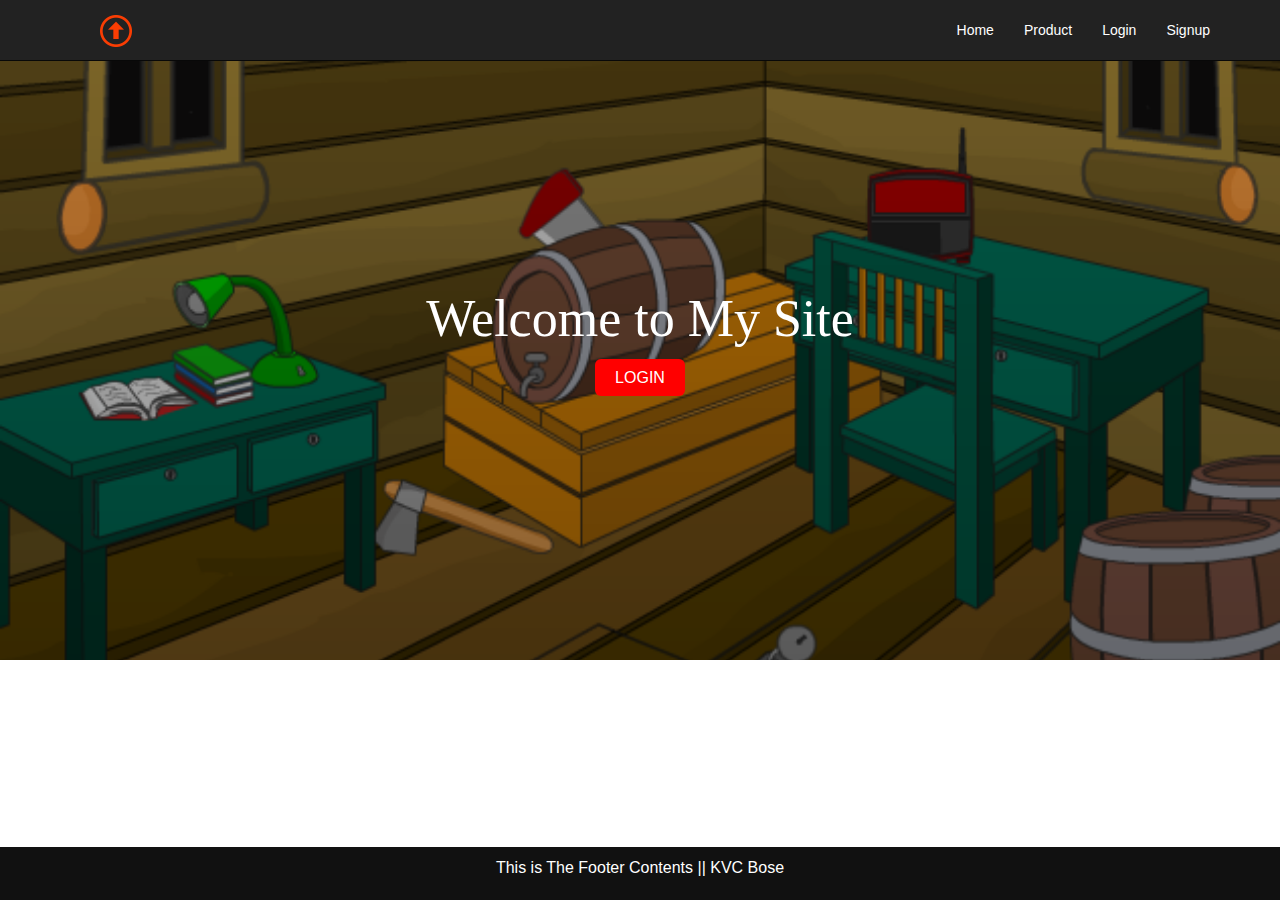
<file: Online Shop/index.html>
<!DOCTYPE html>
<html ng-app='shopApp'>
<head>
	<title>Welcome To UrHome</title>
	<!-- <base href="/" /> -->
	<link rel="stylesheet" href="https://maxcdn.bootstrapcdn.com/bootstrap/3.3.7/css/bootstrap.min.css" type="text/css">
	<link rel="stylesheet" href="https://cdnjs.cloudflare.com/ajax/libs/font-awesome/4.7.0/css/font-awesome.min.css">
	<link rel="stylesheet" type="text/css" href="css/homecss.css">
	<link rel="stylesheet" type="text/css" href="css/maincss.css">
</head>
<body>
	<div class='ng-view'>
		
	</div>
	<!-- Javascript -->
	<script src="../bower_components/angular/angular.js"></script>
	<script src="../bower_components/angular-route/angular-route.js"></script>
	<script src="../bower_components/angular-cookies/angular-cookies.js"></script>
	<script src="js/shopApp.js"></script>
	<script src="js/factories/shopFactory.js"></script>
	<script src="js/factories/regFactory.js"></script>
	<script src="js/factories/purchaseFactory.js"></script>
	<script src="js/controllers/loginCtrl.js"></script>
	<script src="js/controllers/registerCtrl.js"></script>
	<script src="js/controllers/productCtrl.js"></script>
	<script src="js/controllers/cartCtrl.js"></script>
</body>
</html>
</file>
<file: Online Shop/css/homecss.css>
a:hover{
	text-decoration-line:none; 
}

#header-part .container .navbar-header{
	margin:0px 0px 10px 30px;	   
}
#header-part ul{
	margin:5px 0px 0px 0px;  	   
}
#header-part ul li a{
	color:#ffffff;
}
#header-part ul li a:hover{
	color:red;
}

#footer-home{
	width:100%;
	background:#111111;  
}
#footer-home .container{
	padding:10px 0px 10px 0px; 
	text-align:center; 
}
#footer-home .container p{
	color:#ffffff; 
	font-size:16px;  
}

#main-home{
	width:100%;
	background:linear-gradient(rgba(0,0,0,0.2), rgba(0,0,0,0.4)), url('../images/home/main.png');
	background-size:cover;    
}
#main-home .container{
	padding:270px 0px 270px 0px;    
}
#main-home .container h2{
	text-align:center;
	color:#ffffff;
	font-size:52px;
	font-family:cursive;        
}
#main-home .container .login-content{
	text-align:center;
	margin:20px 0px 0px 0px; 
}
#main-home .container .login-content a{
	color:#ffffff;
	font-size:16px;
	background:red;
	border-radius:6px;
	padding:10px 20px 10px 20px; 

}

#main-login{
	width:100%;
	background:#ffffff;  
}
#main-login .container{
	padding:100px 0px 100px 0px; 
}
#main-login .container .login-content{
	text-align:center;
	margin:70px 0px 0px 0px;   
}
#main-login .login-content h4{
	font-size: 22px;
	margin: 15px 0px 30px 0px;
}

#main-register{
	width:100%;
	background:#ffffff;  
}
#main-register .container{
	padding:100px 0px 100px 0px; 
}
#main-register .container .register-content{
	text-align:center;
	margin:70px 0px 0px 0px;   
}
#main-register .register-content h4{
	font-size: 22px;
	margin: 15px 0px 30px 0px;
}
</file>
<file: Online Shop/css/maincss.css>
a:hover{
	text-decoration-line:none; 
}

#header-part .container .navbar-header{
	margin:0px 0px 10px 30px;	   
}
#header-part ul{
	margin:5px 0px 0px 0px;  	   
}
#header-part ul li a{
	color:#ffffff;
}
#header-part ul li a:hover{
	color:red;
}

#footer-home{
	width:100%;
	background:#111111;  
}
#footer-home .container{
	padding:10px 0px 10px 0px; 
	text-align:center; 
}
#footer-home .container p{
	color:#ffffff; 
	font-size:16px;  
}

#main-part{
	width:100%;
	background:#ffffff;  
}
#main-part .container{
	padding:100px 0px 50px 0px; 
}
#main-part .container h2{
	text-align:center;
	color:#111111;
	font-size:38px;
	font-family:cursive;	
}
#main-part .container .divider{
	margin:0 auto; 
	width:250px;
	border:1px solid red;  	
}
#main-part .main-content{
	text-align:center;
	box-shadow:0 0 2px 2px #888888; 
	margin:35px 0px 35px 0px;
	padding:10px 10px 10px 10px;
	transition:box-shadow 1s;   
}
#main-part .main-content:hover{
	box-shadow:0 0 10px 4px #888888; 
}
#main-part .main-content h4{
	text-align:center;
	color:#111111;
	font-size:19px;
	font-family:sans-serif;	
	font-weight:bold; 
}
#main-part .main-content input[type='text']{
	margin:10px 0px 10px 0px; 
}

#cart-part{
	width:100%;
	background:#ffffff;  
}
#cart-part .container{
	padding:100px 0px 100px 0px; 
}
#cart-part .container h2{
	text-align:center;
	color:#111111;
	font-size:38px;
	font-family:cursive;	
}
#cart-part .container .divider{
	margin:0 auto; 
	width:250px;
	border:1px solid red;  	
}
#cart-part .cart-content{
	text-align:center;
	box-shadow:0 0 2px 2px #888888; 
	margin:35px 0px 35px 0px;
	padding:10px 10px 10px 10px;
	transition:box-shadow 1s;   
}
</file>
